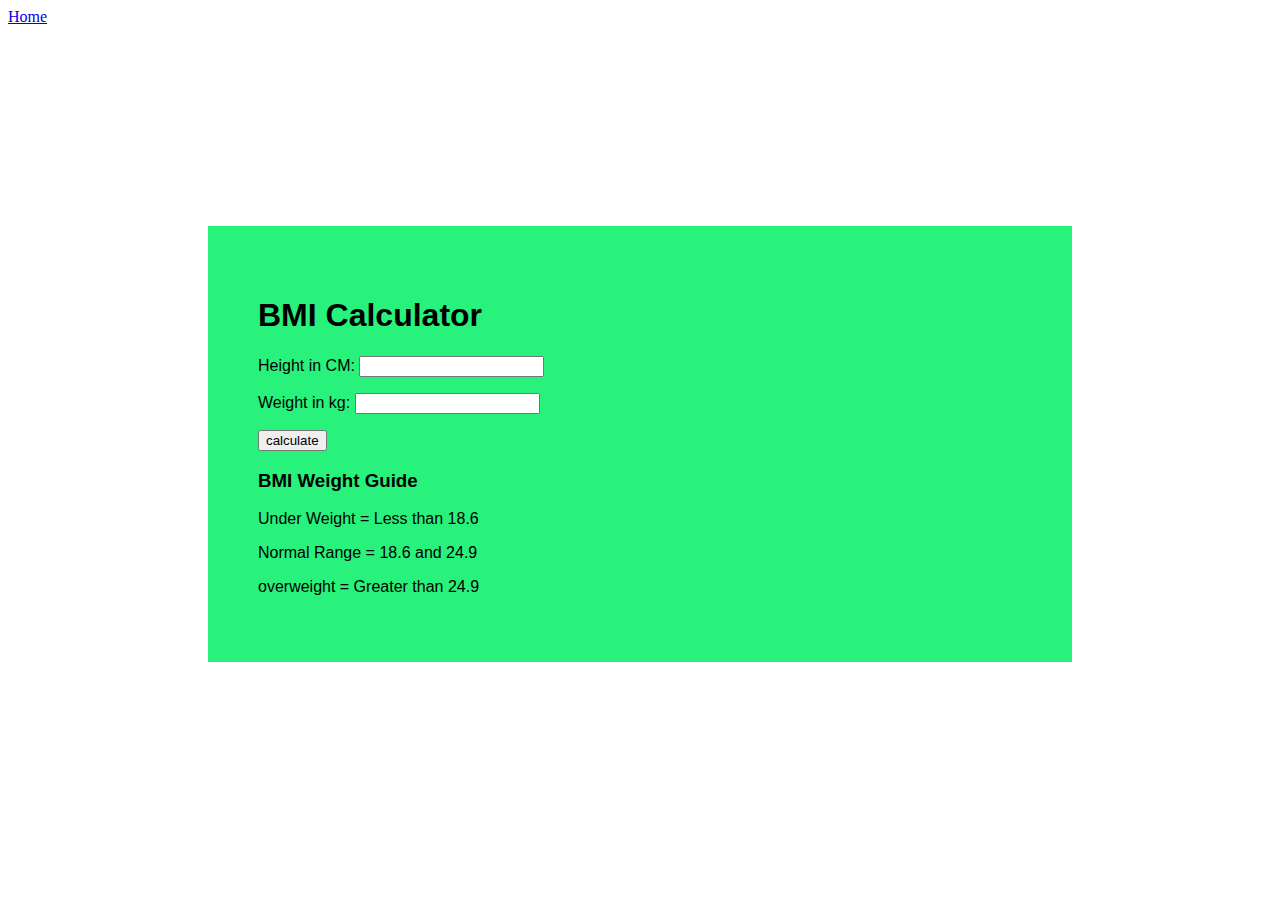
<file: index.html>
<!DOCTYPE html>
<html lang="en">
<head>
    <meta charset="UTF-8">
    <meta name="viewport" content="width=device-width, initial-scale=1.0">
    <link rel="stylesheet" href="style.css">
    <title>BMI Calculator</title>
</head>
<body>
    <nav>
        <a href="/" aria-current="page">Home</a>
        <a href="_blank"></a>
    </nav>
    <div class="container">
        <h1>BMI Calculator</h1>
        <form action="">
            <p><label for="">Height in CM: </label><input type="text" id="height"></p>
            <p><label for="">Weight in kg: </label><input type="text" id="weight"></p>
            <button>calculate</button>
            <div id="result"></div>
            <div id="weight_guide">
                <h3>BMI Weight Guide</h3>
                <p>Under Weight = Less than 18.6</p>
                <p>Normal Range = 18.6 and 24.9</p>
                <p>overweight = Greater than 24.9</p>
            </div>       
        </form>

    </div>
   <script src="shubham.js"></script> 
</body>
</html>
</file>
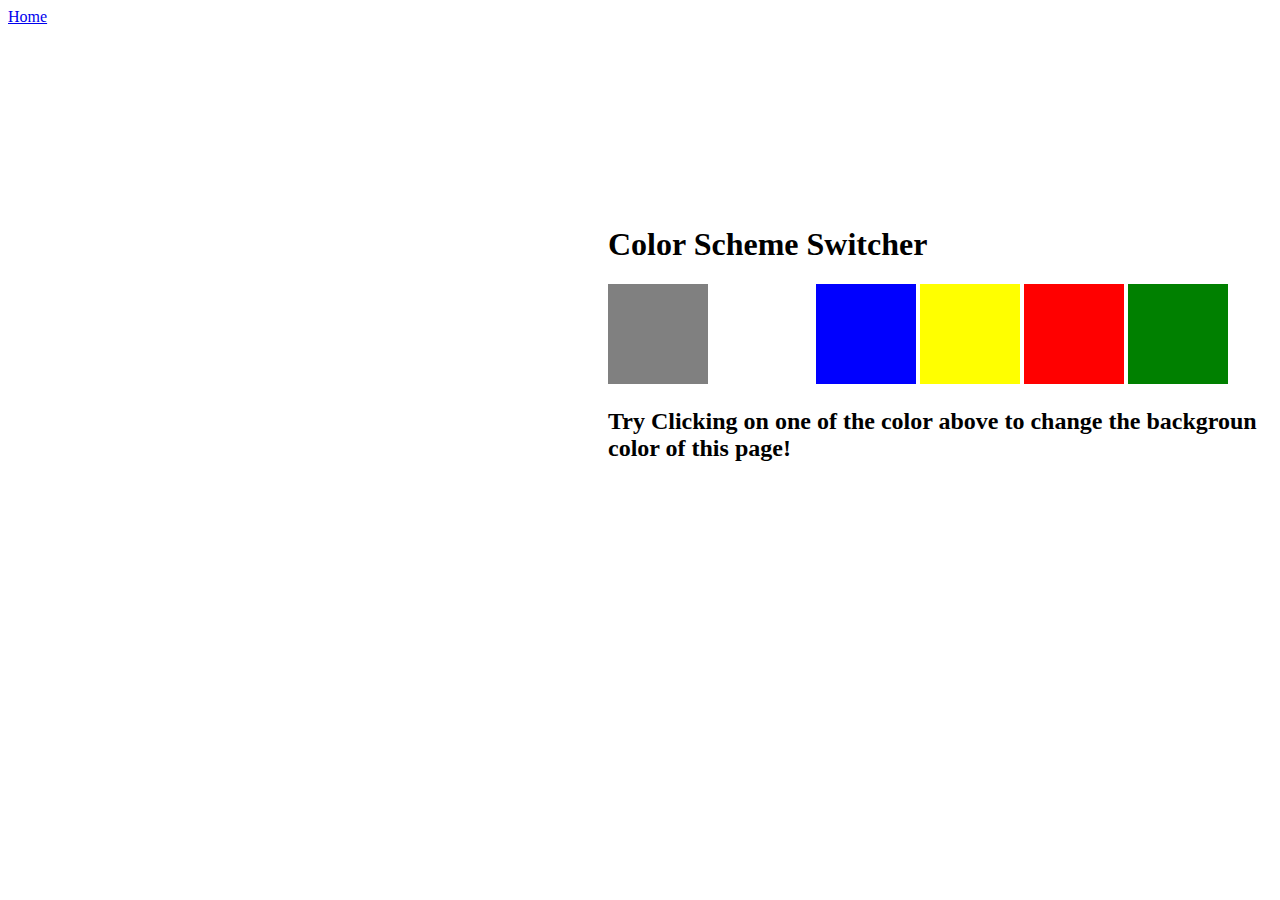
<file: 1_color_changer/index.html>
<!DOCTYPE html>
<html lang="en">
<head>
    <meta charset="UTF-8">
    <meta name="viewport" content="width=device-width, initial-scale=1.0">
    <link rel="stylesheet" href="style.css"/>
    <link rel="stylesheet" href="../style.css" >
    <title>JavaScript Background Color Switcher</title>
</head>
<body>
    <nav>
        <a href="/" aria-current="page">Home</a>
        <a target="_blank" href="/project1_color_changer/"></a>
    </nav>

    <div class="canvas">
      <h1>Color Scheme Switcher</h1>
      <span class="button" id="grey"></span> 
      <span class="button" id="white"></span>
      <span class="button" id="blue"></span>
      <span class="button" id="yellow"></span>
      <span class="button" id="red"></span>
      <span class="button" id="green"></span>
      <h2>
        Try Clicking on one of the color above
        <span>to change the backgroun color of this page!</span>
      </h2>
      
</div>

<script src="shubham.js"></script>
    
</body>
</html>
</file>
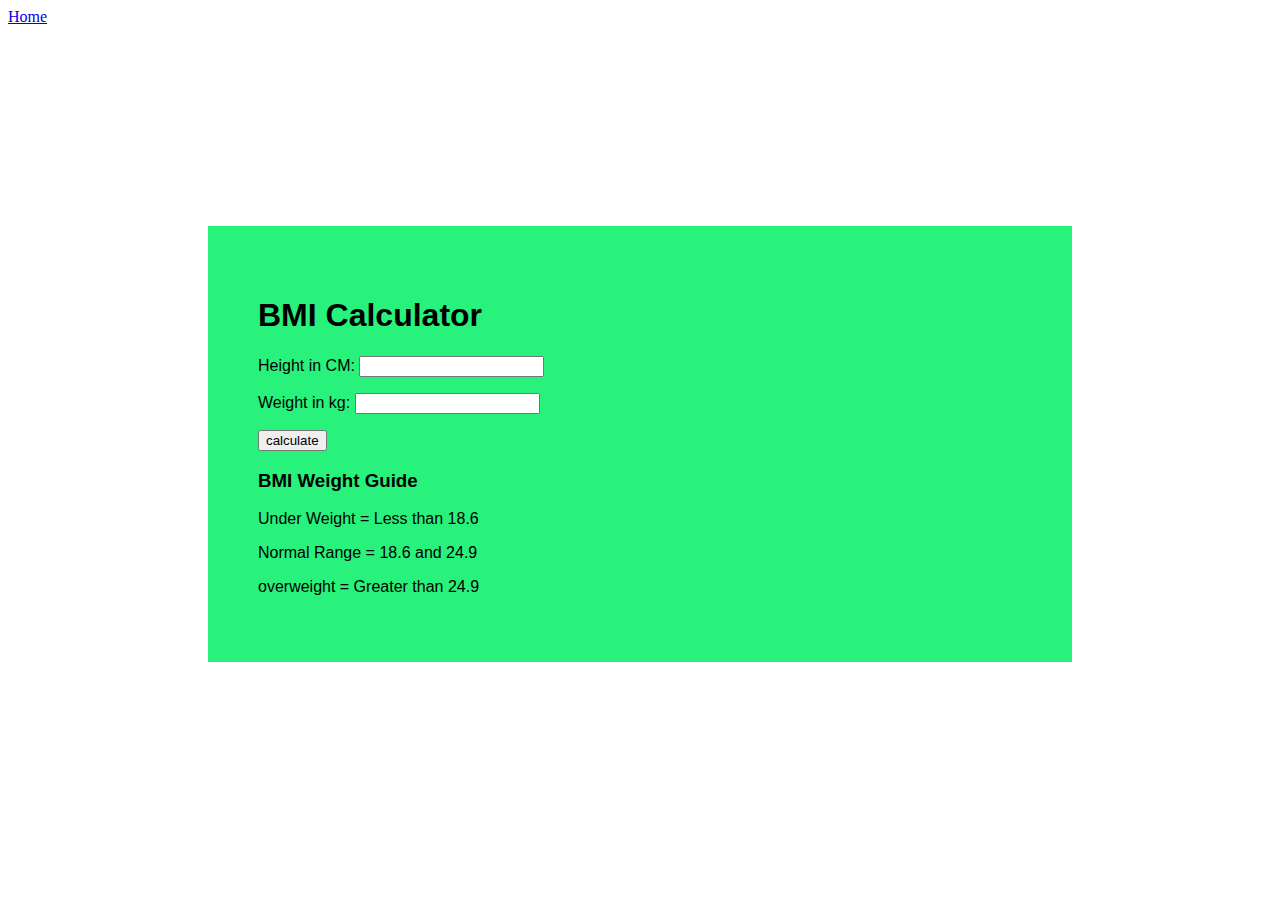
<file: 2_BMI_calculator/index.html>
<!DOCTYPE html>
<html lang="en">
<head>
    <meta charset="UTF-8">
    <meta name="viewport" content="width=device-width, initial-scale=1.0">
    <link rel="stylesheet" href="style.css">
    <title>BMI Calculator</title>
</head>
<body>
    <nav>
        <a href="/" aria-current="page">Home</a>
        <a href="_blank"></a>
    </nav>
    <div class="container">
        <h1>BMI Calculator</h1>
        <form action="">
            <p><label for="">Height in CM: </label><input type="text" id="height"></p>
            <p><label for="">Weight in kg: </label><input type="text" id="weight"></p>
            <button>calculate</button>
            <div id="result"></div>
            <div id="weight_guide">
                <h3>BMI Weight Guide</h3>
                <p>Under Weight = Less than 18.6</p>
                <p>Normal Range = 18.6 and 24.9</p>
                <p>overweight = Greater than 24.9</p>
            </div>       
        </form>

    </div>
   <script src="shubham.js"></script> 
</body>
</html>
</file>
<file: style.css>
.container{
    color: black ;
    padding: 50px;
    background-color: #00ef64d7;
    margin-top: 200px;
    margin-bottom: 200px;
    margin-left: 200px;
    margin-right: 200px;
    font-family: Verdana, Geneva, Tahoma, sans-serif;
}
</file>
<file: 1_color_changer/style.css>
#red{
    height: 100px;
    width:100px;
    background-color: red;
    display: inline-block;
}

#blue{
    height: 100px;
    width:100px;
    background-color: blue;
    display: inline-block;
}

#green{
    height: 100px;
    width:100px;
    background-color:green;
    display: inline-block;
}
#yellow{
    height: 100px;
    width:100px;
    background-color: yellow;
    border: 2px;
    display: inline-block;

}
#grey{
    height: 100px;
    width:100px;
    background-color: grey;
    border: 2px;
    display: inline-block;

}
#white{
    height: 100px;
    width:100px;
    background-color: white;
    border: 2px;
    display: inline-block;

}
.canvas{
    margin-top: 200px;
    margin-bottom: 100px;
    margin-left: 600px;
    margin-right: 900px;
}
</file>
<file: 2_BMI_calculator/style.css>
.container{
    color: black ;
    padding: 50px;
    background-color: #00ef64d7;
    margin-top: 200px;
    margin-bottom: 200px;
    margin-left: 200px;
    margin-right: 200px;
    font-family: Verdana, Geneva, Tahoma, sans-serif;
}
</file>
